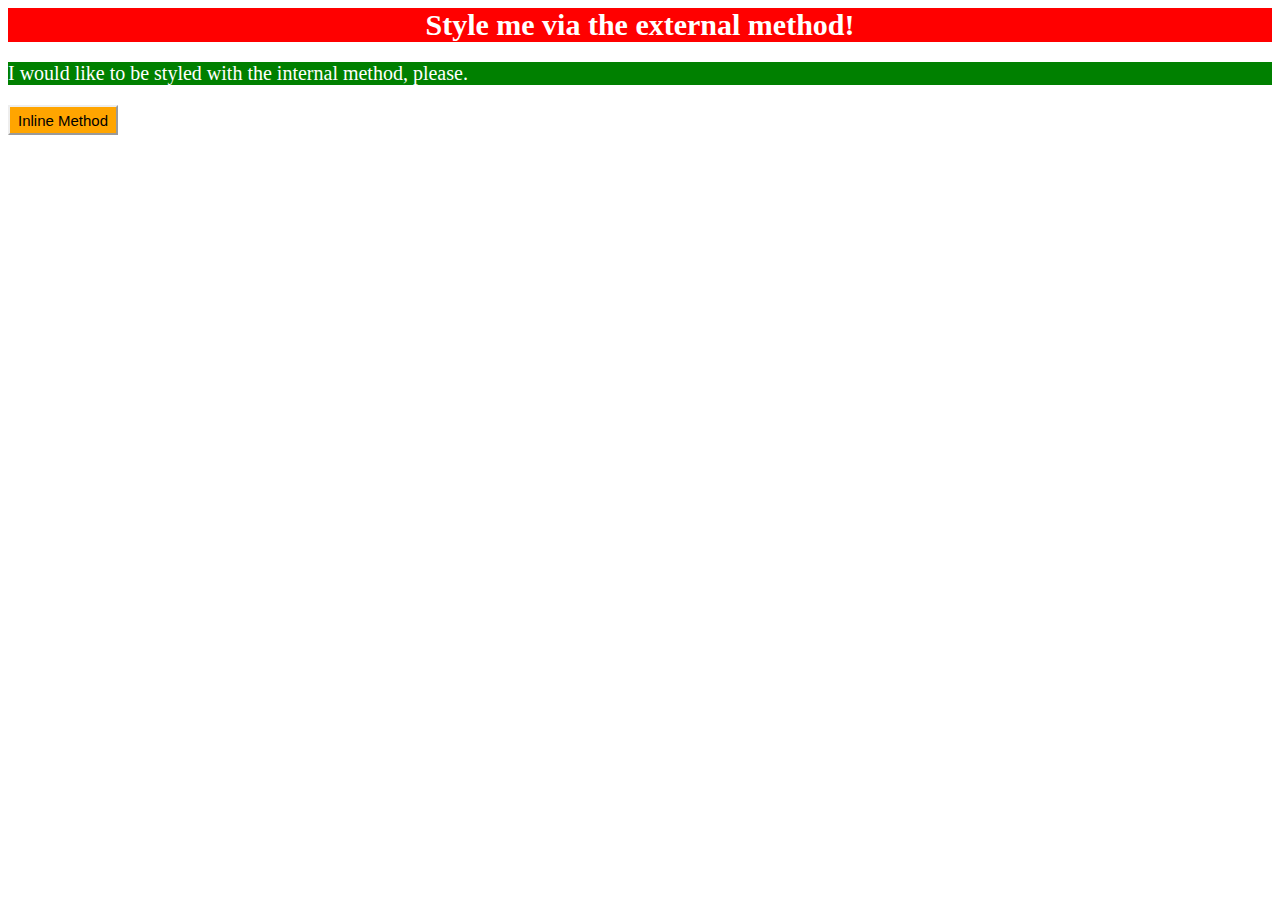
<file: foundations/intro-to-css/01-css-methods/index.html>
<!DOCTYPE html>
<html lang="en">
  <head>
    <meta charset="UTF-8">
    <meta http-equiv="X-UA-Compatible" content="IE=edge">
    <meta name="viewport" content="width=device-width, initial-scale=1.0">
    <link rel="stylesheet" href="style.css">
    <title>Methods for Adding CSS</title>
  </head>
   <style>
      p {
        background-color: green;
        font-family: 'Times New Roman', Times, serif;
        color:white;
        font-size: 20px;
      }

   </style>
  <body>
    <div>Style me via the external method!</div>
    <p>I would like to be styled with the internal method, please.</p>
    <button style = "background-color: orange; width: 110px; height: 30px; font-size: 15px; border: 2px; border-style: outset;">Inline Method</button>
  </body>
</html>
</file>
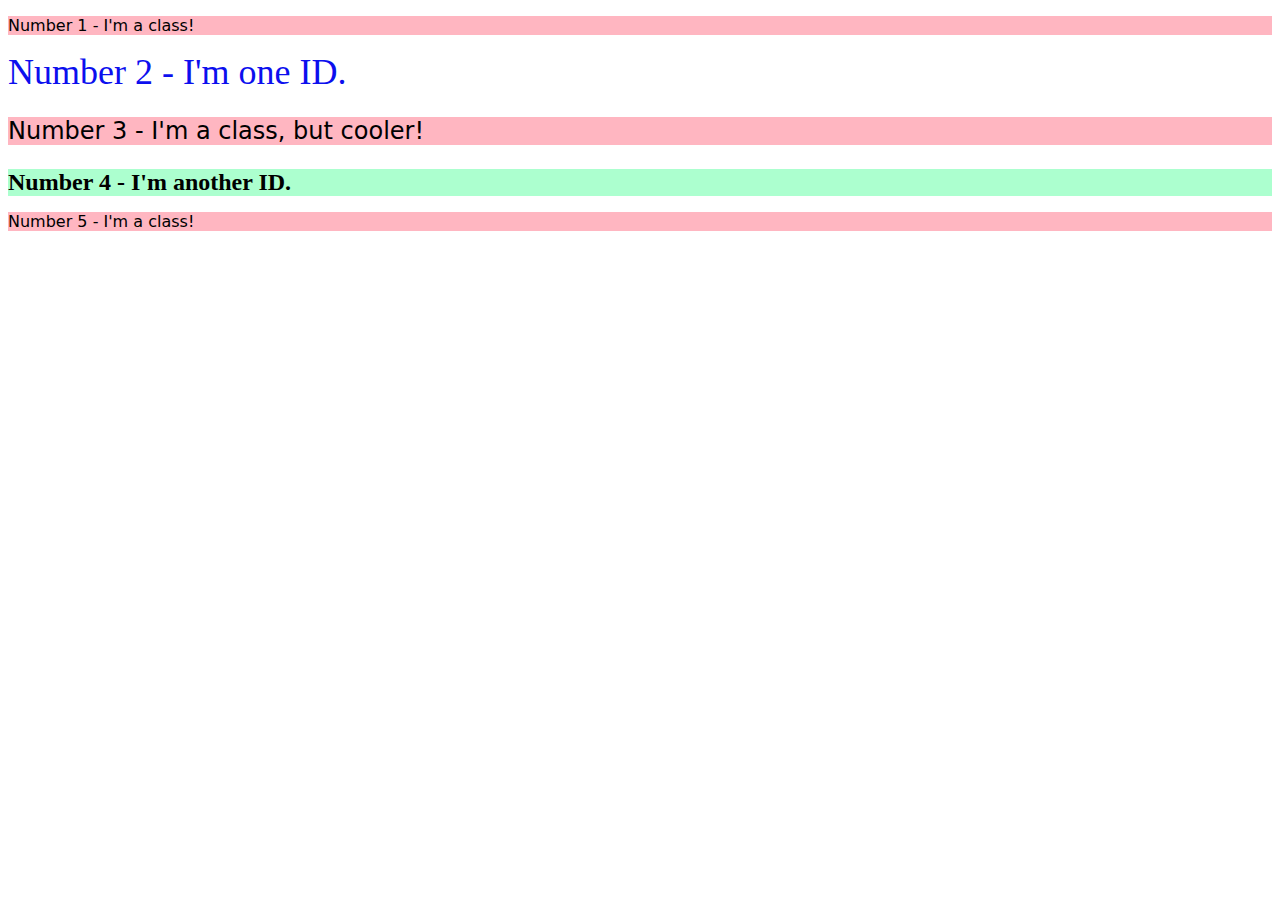
<file: foundations/intro-to-css/02-class-id-selectors/index.html>
<!DOCTYPE html>
<html lang="en">
  <head>
    <meta charset="UTF-8">
    <meta http-equiv="X-UA-Compatible" content="IE=edge">
    <meta name="viewport" content="width=device-width, initial-scale=1.0">
    <title>Class and ID Selectors</title>
    <link rel="stylesheet" href="style.css">
  </head>
  <body>
    <p class="odd">Number 1 - I'm a class!</p>
    <div id="two" >Number 2 - I'm one ID.</div>
    <p class="odd cool">Number 3 - I'm a class, but cooler!</p>
    <div id="four">Number 4 - I'm another ID.</div>
    <p class="odd">Number 5 - I'm a class!</p>
  </body>
</html>
</file>
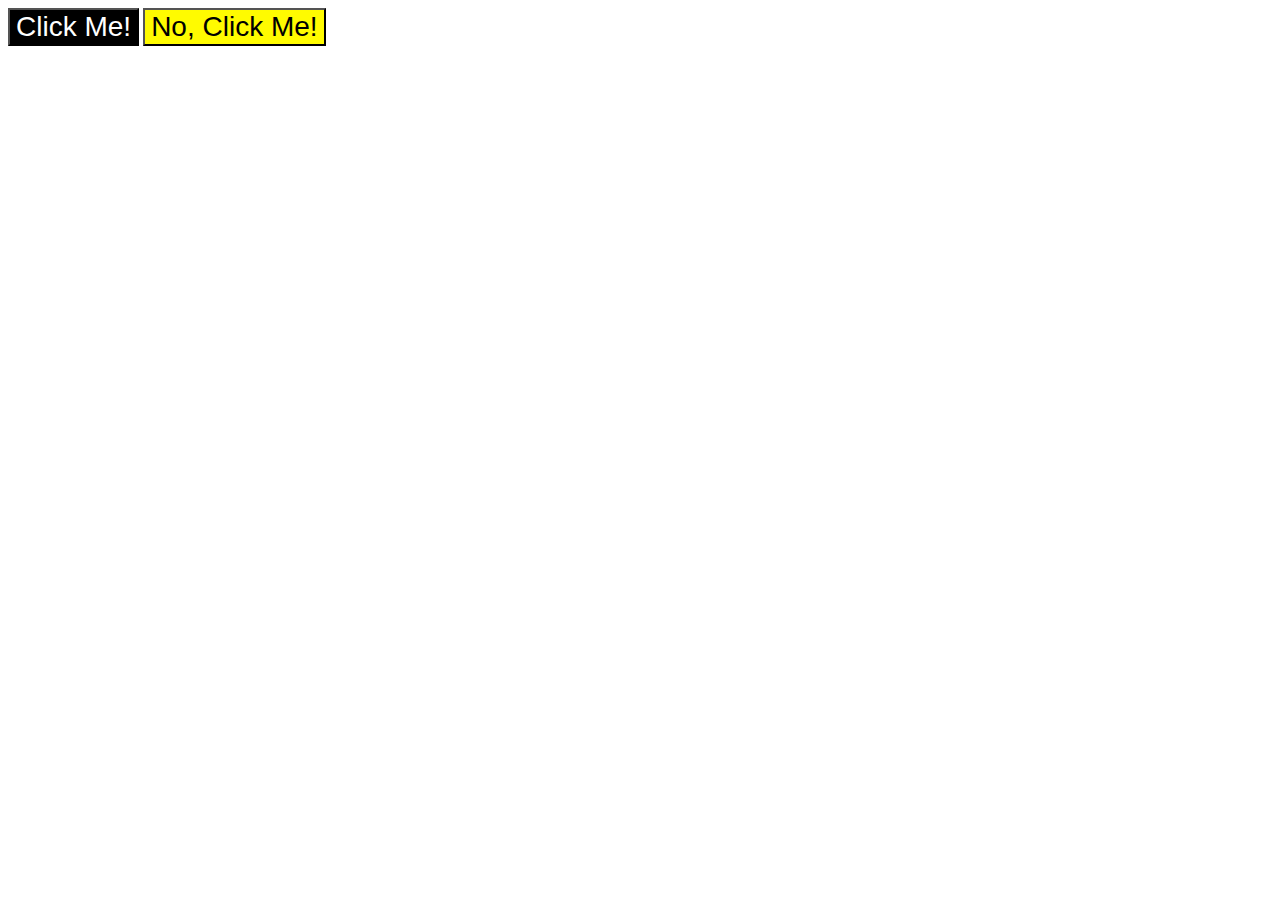
<file: foundations/intro-to-css/03-grouping-selectors/index.html>
<!DOCTYPE html>
<html lang="en">
  <head>
    <meta charset="UTF-8">
    <meta http-equiv="X-UA-Compatible" content="IE=edge">
    <meta name="viewport" content="width=device-width, initial-scale=1.0">
    <title>Grouping Selectors</title>
    <link rel="stylesheet" href="style.css">
  </head>
  <body>
    <button class="inverted">Click Me!</button>
    <button class="real">No, Click Me!</button>
  </body>
</html>
</file>
<file: foundations/intro-to-css/01-css-methods/style.css>
div {
    background-color:red;
    text-align: center;
    color: white;
    font-family: 'Times New Roman', Times, serif;
    font-size: 30px;
    font-weight: bold;
    
    

};
</file>
<file: foundations/intro-to-css/02-class-id-selectors/style.css>
.odd
{
    background-color: lightpink;
    font-family: Verdana, "DejaVu Sans", sans-serif;
}

.cool
{
    font-size: 24px;
}

#two
{
    color: #0c0fee;
    font-size: 36px;
}

#four
{
    background-color: #acffcf;
    font-weight: bold;
    font-size: 24px;
}
</file>
<file: foundations/intro-to-css/03-grouping-selectors/style.css>
.inverted, .real 
{
    font-size: 28px;
    font-family: 'Helvetica', 'Times New Roman', 'sans-serif';
}

.inverted
{
    background-color: #000000;
    color: #FFFFFF;
}

.real 
{
    background-color: #fffb00;
}
</file>
